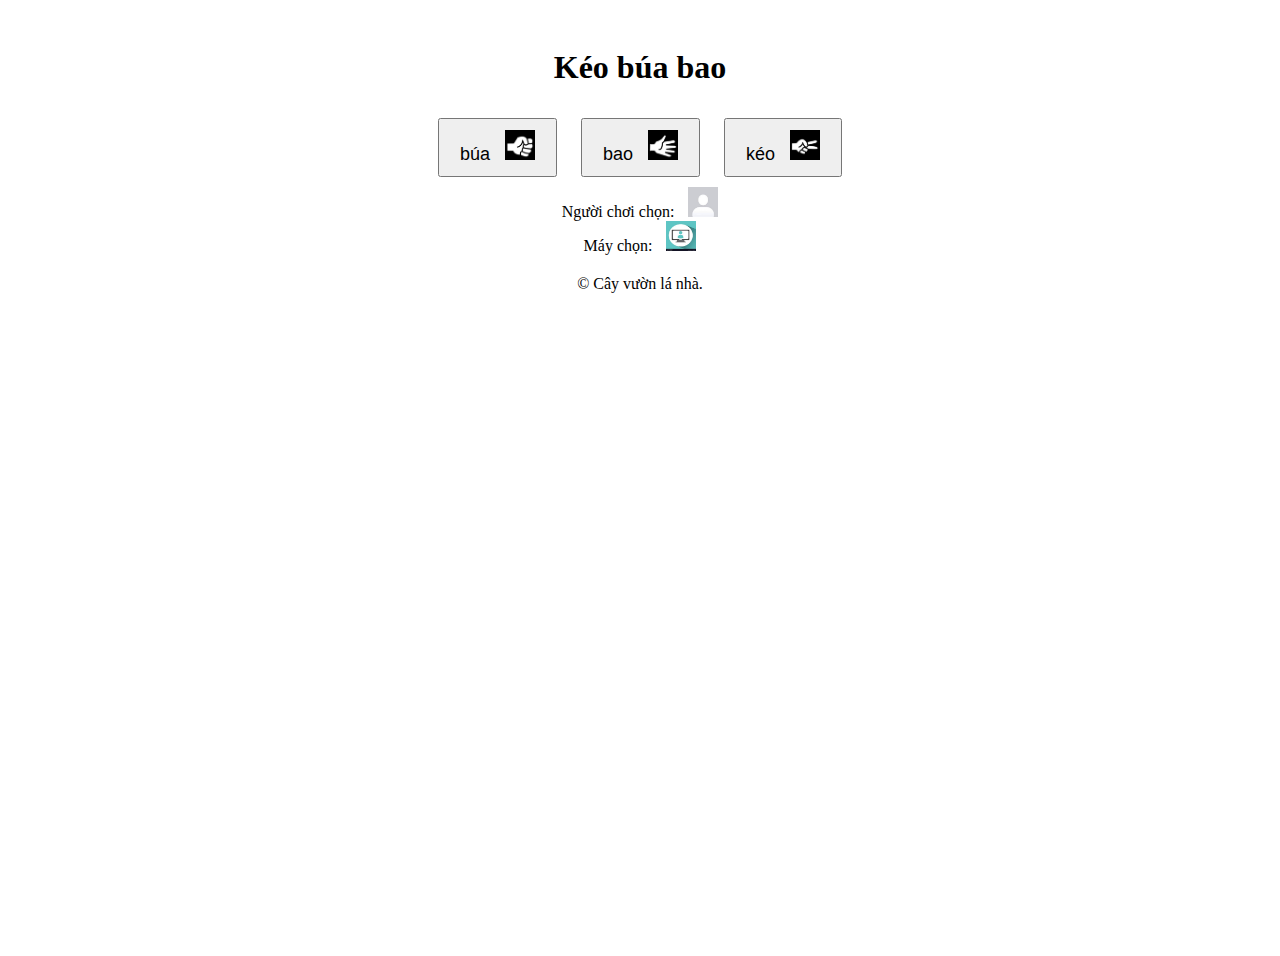
<file: index.html>
<!DOCTYPE html>
<html lang="en">
<head>
    <meta charset="UTF-8">
    <meta name="viewport" content="width=device-width, initial-scale=1.0">
    <title>keobuaba</title>
    <link href="https://cdn.jsdelivr.net/npm/bootstrap@5.3.2/dist/css/bootstrap.min.css" rel="stylesheet" integrity="sha384-T3c6CoIi6uLrA9TneNEoa7RxnatzjcDSCmG1MXxSR1GAsXEV/Dwwykc2MPK8M2HN" crossorigin="anonymous">
    <script src="https://cdn.jsdelivr.net/npm/bootstrap@5.3.2/dist/js/bootstrap.bundle.min.js" integrity="sha384-C6RzsynM9kWDrMNeT87bh95OGNyZPhcTNXj1NW7RuBCsyN/o0jlpcV8Qyq46cDfL" crossorigin="anonymous"></script>
    <link rel="stylesheet" href="keobuabao.css">
</head>
<body class="bg-img nen">
    <Header>
        <h1>Kéo búa bao</h1>
    </Header>
    <div id="game-container content ">
        <button onclick="play('búa')" class="btn btn-outline-primary">
            búa
            <img src="./imagin/rock.png" alt="" id="player">
        </button>
        <button onclick="play('bao')" class="btn btn-outline-primary">
            bao
            <img src="./imagin/paper.png" alt="" id="player">
        </button>
        <button onclick="play('kéo')" class="btn btn-outline-primary">
            kéo
            <img src="./imagin/scissors.png" alt="" id="player">
        </button>
    </div>
    <div id="player-choice">
        Người chơi chọn:
        <img id="player-choice-image" src="[data-uri]" alt="Player's Choice" >
    </div>
    <div id="computer-choice">
        Máy chọn:
        <img id="computer" src="[data-uri]" alt="Computer's Choice" >
    </div>      
    <div id="result"></div>
    <footer class="footer mt-auto py-3">
        <div class="container text-center">
            <span class="text-muted">&copy; Cây vườn lá nhà.</span>
        </div>
    </footer>
    <script>
        function getPlayerImagePath(choice) {
            switch (choice) {
                case 'kéo':
                    return './imagin/scissors.png';
                case 'búa':
                    return './imagin/rock.png';
                case 'bao':
                    return './imagin/paper.png';
                default:
                    return '';
            }
        }

        function play(playerChoice) {
            var random = Math.floor(Math.random() * 3);
            var index = ['kéo', 'búa', 'bao'];
            var computer = index[random];
            var kq = Kechienthang(playerChoice, computer);
            var result = document.getElementById('result');
            result.innerHTML = `Người chơi chọn: ${playerChoice} <br>Máy chọn: ${computer} <br>Kết quả: ${kq}`;

            
            var playerImagePath = getPlayerImagePath(playerChoice);
            var computerImagePath = getPlayerImagePath(computer);

            
            var playerImageElement = document.getElementById('player');
            var computerImageElement = document.getElementById('computer');
            var playerChoiceImageElement = document.getElementById('player-choice-image');

            playerImageElement.src = playerImagePath;
            computerImageElement.src = computerImagePath;
            playerChoiceImageElement.src = playerImagePath;

        //     if (kq === 'Nguời chơi thắng') {
        //         var winsound = document.getElementById('winSound');
        //         winsound.play();
        //     } else {
        //         var losesound = document.getElementById('loseSound');
        //         losesound.play();
        //     }
         }

        function Kechienthang(playerChoice, computer) {
            if (playerChoice == computer) {
                return 'Hòa';
            } else if ((playerChoice === 'kéo' && computer === 'bao') || (playerChoice === 'búa' && computer === 'kéo') ||
                (playerChoice === 'bao' && computer === 'búa')) {
                return 'Người chơi thắng';
            } else {
                return 'Máy thắng';
            }
        }
    </script>
</body>
</html>
</file>
<file: keobuabao.css>
body {
    text-align: center;
    padding: 20px;
    display: flex;
    flex-direction: column;
    min-height: 100vh;
    
}
.nen {
    background-image: url(https://cdn.sforum.vn/sforum/wp-content/uploads/2023/06/Thumb-hinh-nen-dep-nhat-the-gioi.jpg);
    background-repeat: no-repeat;
    background-size: cover;
    height: 100vh;
}
button {
    margin: 10px;
    padding: 10px 20px;
    font-size: 18px;
}

#result {
    font-size: 24px;
    margin-top: 20px;
}
.btn-outline-primary:active {
    transform: scale(0.9);
}
.btn-outline-primary:hover {
    filter: brightness(1.2); 
}
#game-container button img {
    width: 30px; 
    height: 30px;
    margin-left: 10px; 
}
div img {
    width: 30px; 
    height: 30px;
    margin-left: 10px; 
}
.content {
    flex: 1;
}
</file>
